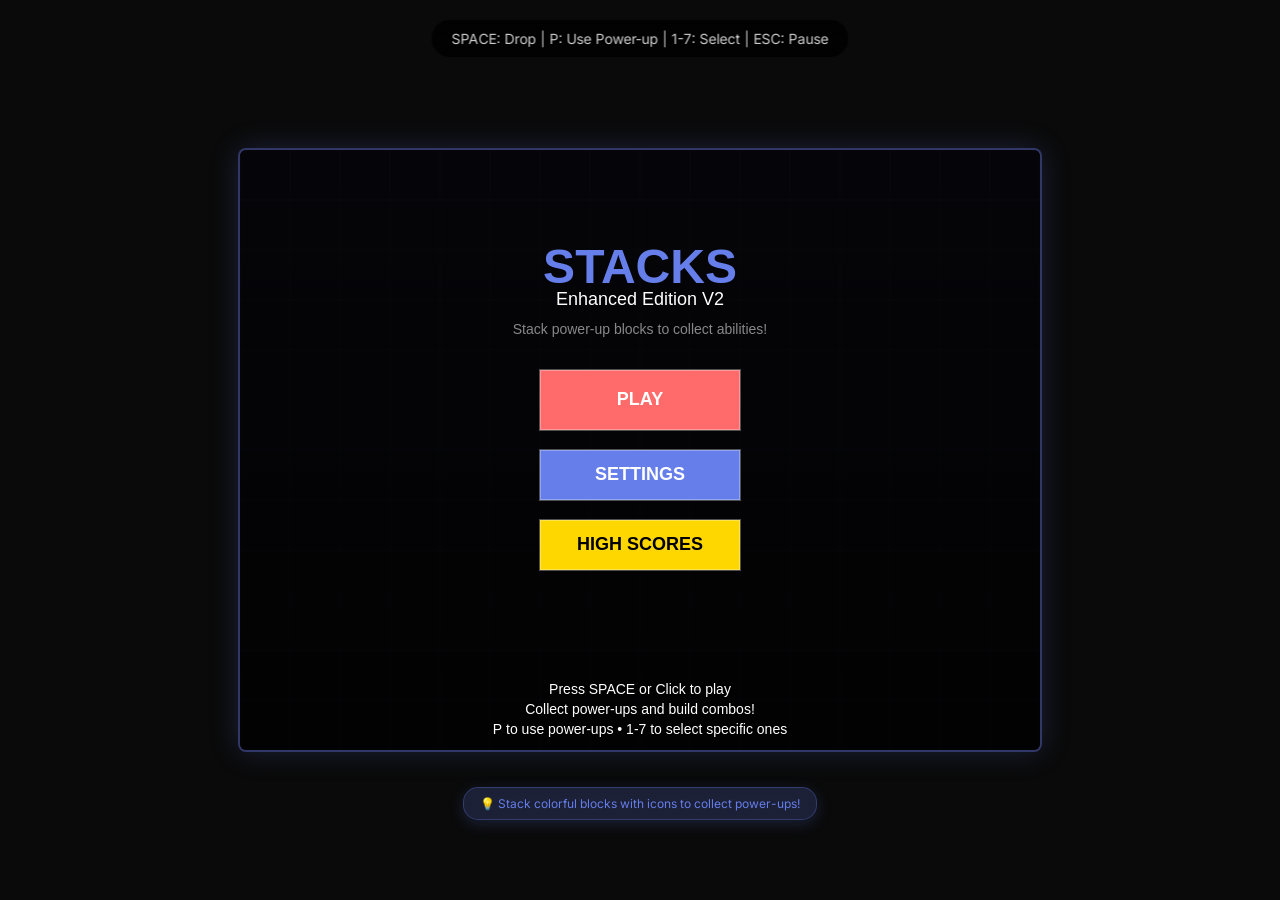
<file: index.html>
<!DOCTYPE html>
<html lang="en">
<head>
    <meta charset="UTF-8">
    <meta name="viewport" content="width=device-width, initial-scale=1.0, user-scalable=no">
    <title>STACKS - Enhanced Edition V2</title>
    
    <!-- SEO and Social Media Meta Tags -->
    <meta name="description" content="Enhanced stacking game with improved power-ups and inventory system!">
    <meta name="keywords" content="stacks game, html5 game, arcade, power-ups, inventory">
    <meta name="author" content="Enhanced Game Developer V2">
    
    <!-- Open Graph Meta Tags -->
    <meta property="og:title" content="STACKS - Enhanced V2">
    <meta property="og:description" content="Enhanced stacking game with improved power-ups!">
    <meta property="og:image" content="./stacks-preview.jpg">
    <meta property="og:url" content="">
    <meta property="og:type" content="website">
    
    <!-- Favicon and App Icons -->
    <link rel="icon" type="image/x-icon" href="./favicon.ico">
    <link rel="apple-touch-icon" href="./apple-touch-icon.png">
    
    <!-- PWA Manifest -->
    <link rel="manifest" href="./manifest.json">
    <meta name="theme-color" content="#667eea">
    
    <!-- Google Fonts -->
    <link href="https://fonts.googleapis.com/css2?family=Orbitron:wght@400;700;900&family=Inter:wght@400;600;800&display=swap" rel="stylesheet">
    
    <style>
        * {
            margin: 0;
            padding: 0;
            box-sizing: border-box;
        }

        body {
            font-family: 'Inter', -apple-system, BlinkMacSystemFont, 'Segoe UI', Roboto, sans-serif;
            background: #0a0a0a;
            color: #ffffff;
            overflow: hidden;
            user-select: none;
            -webkit-user-select: none;
            touch-action: none;
            position: fixed;
            width: 100%;
            height: 100%;
            display: flex;
            justify-content: center;
            align-items: center;
        }

        .game-container {
            position: relative;
            width: 100vw;
            height: 100vh;
            display: flex;
            flex-direction: column;
            justify-content: center;
            align-items: center;
        }

        .game-canvas {
            border: 2px solid rgba(102, 126, 234, 0.3);
            border-radius: 8px;
            box-shadow: 0 0 30px rgba(102, 126, 234, 0.2);
            background: #1a1a2e;
            max-width: 100%;
            max-height: 100vh;
            image-rendering: pixelated;
            cursor: pointer;
        }

        .game-canvas:hover {
            border-color: rgba(102, 126, 234, 0.5);
            box-shadow: 0 0 40px rgba(102, 126, 234, 0.3);
        }

        .mobile-controls {
            position: fixed;
            bottom: 20px;
            left: 50%;
            transform: translateX(-50%);
            display: none;
            z-index: 1000;
        }

        .drop-button {
            background: linear-gradient(135deg, #667eea 0%, #764ba2 100%);
            color: white;
            border: none;
            padding: 15px 30px;
            border-radius: 50px;
            font-size: 18px;
            font-weight: bold;
            cursor: pointer;
            box-shadow: 0 4px 15px rgba(102, 126, 234, 0.3);
            transition: all 0.3s ease;
            display: flex;
            align-items: center;
            gap: 10px;
        }

        .drop-button:hover {
            transform: translateY(-2px);
            box-shadow: 0 6px 20px rgba(102, 126, 234, 0.4);
        }

        .drop-button:active {
            transform: translateY(0);
            box-shadow: 0 2px 10px rgba(102, 126, 234, 0.3);
        }

        .drop-icon {
            font-size: 20px;
        }

        .powerup-controls {
            position: fixed;
            bottom: 80px;
            left: 50%;
            transform: translateX(-50%);
            display: flex;
            flex-direction: column;
            align-items: center;
            gap: 10px;
            z-index: 1000;
        }

        .powerup-button {
            background: linear-gradient(135deg, #ff6b6b 0%, #ff8e53 100%);
            color: white;
            border: none;
            padding: 12px 20px;
            border-radius: 25px;
            font-size: 14px;
            font-weight: bold;
            cursor: pointer;
            box-shadow: 0 4px 15px rgba(255, 107, 107, 0.4);
            transition: all 0.3s ease;
            display: flex;
            align-items: center;
            gap: 8px;
        }

        .powerup-button:hover {
            transform: translateY(-2px);
            box-shadow: 0 6px 20px rgba(255, 107, 107, 0.5);
        }

        .powerup-button:active {
            transform: translateY(0);
            box-shadow: 0 2px 10px rgba(255, 107, 107, 0.3);
        }

        .powerup-icon {
            font-size: 16px;
        }

        .powerup-inventory {
            display: flex;
            gap: 8px;
            flex-wrap: wrap;
            justify-content: center;
            max-width: 300px;
        }

        .powerup-slot {
            background: rgba(255, 255, 255, 0.1);
            border: 2px solid rgba(255, 255, 255, 0.3);
            border-radius: 15px;
            padding: 8px 12px;
            font-size: 12px;
            color: white;
            text-align: center;
            min-width: 40px;
            position: relative;
        }

        .powerup-slot.filled {
            background: rgba(255, 107, 107, 0.3);
            border-color: #ff6b6b;
        }

        .powerup-slot-number {
            position: absolute;
            top: -8px;
            left: -8px;
            background: #ff6b6b;
            color: white;
            border-radius: 50%;
            width: 20px;
            height: 20px;
            font-size: 10px;
            display: flex;
            align-items: center;
            justify-content: center;
        }

        .mobile-nav-controls {
            position: fixed;
            top: 20px;
            right: 20px;
            display: none;
            flex-direction: column;
            gap: 10px;
            z-index: 1000;
        }

        .nav-button {
            background: linear-gradient(135deg, #667eea 0%, #764ba2 100%);
            color: white;
            border: none;
            padding: 10px 15px;
            border-radius: 20px;
            font-size: 12px;
            font-weight: bold;
            cursor: pointer;
            box-shadow: 0 4px 15px rgba(102, 126, 234, 0.3);
            transition: all 0.3s ease;
            display: flex;
            align-items: center;
            gap: 6px;
            min-width: 80px;
            justify-content: center;
        }

        .nav-button:hover {
            transform: translateY(-2px);
            box-shadow: 0 6px 20px rgba(102, 126, 234, 0.4);
        }

        .nav-button:active {
            transform: translateY(0);
            box-shadow: 0 2px 10px rgba(102, 126, 234, 0.3);
        }

        .nav-icon {
            font-size: 14px;
        }

        .nav-text {
            font-size: 11px;
        }

        .restart-button {
            background: linear-gradient(135deg, #ff6b6b 0%, #ff8e53 100%);
            box-shadow: 0 4px 15px rgba(255, 107, 107, 0.3);
        }

        .restart-button:hover {
            box-shadow: 0 6px 20px rgba(255, 107, 107, 0.4);
        }

        .home-button {
            background: linear-gradient(135deg, #4ecdc4 0%, #44a08d 100%);
            box-shadow: 0 4px 15px rgba(78, 205, 196, 0.3);
        }

        .home-button:hover {
            box-shadow: 0 6px 20px rgba(78, 205, 196, 0.4);
        }

        .instructions {
            position: fixed;
            top: 20px;
            left: 50%;
            transform: translateX(-50%);
            background: rgba(0, 0, 0, 0.8);
            padding: 10px 20px;
            border-radius: 20px;
            font-size: 14px;
            color: #ccc;
            text-align: center;
            z-index: 1000;
            backdrop-filter: blur(10px);
        }

        .power-up-hint {
            position: fixed;
            bottom: 80px;
            left: 50%;
            transform: translateX(-50%);
            background: rgba(102, 126, 234, 0.2);
            padding: 8px 16px;
            border-radius: 15px;
            font-size: 12px;
            color: #667eea;
            text-align: center;
            z-index: 1000;
            backdrop-filter: blur(10px);
            border: 1px solid rgba(102, 126, 234, 0.3);
            box-shadow: 0 4px 15px rgba(102, 126, 234, 0.2);
        }

        /* Mobile responsive */
        @media (max-width: 768px) {
            .mobile-controls {
                display: block;
            }
            
            .mobile-nav-controls {
                display: flex;
            }
            
            .instructions {
                font-size: 12px;
                padding: 8px 16px;
                top: 10px;
            }
            
            .power-up-hint {
                font-size: 11px;
                bottom: 70px;
                padding: 6px 12px;
            }
        }

        /* Loading animation */
        @keyframes pulse {
            0% { opacity: 1; }
            50% { opacity: 0.5; }
            100% { opacity: 1; }
        }

        .loading {
            animation: pulse 1.5s infinite;
        }

        /* Power-up notification */
        @keyframes slideIn {
            from {
                transform: translateX(-50%) translateY(20px);
                opacity: 0;
            }
            to {
                transform: translateX(-50%) translateY(0);
                opacity: 1;
            }
        }

        .power-up-notification {
            position: fixed;
            top: 60px;
            left: 50%;
            transform: translateX(-50%);
            background: linear-gradient(135deg, #667eea 0%, #764ba2 100%);
            padding: 12px 24px;
            border-radius: 25px;
            font-size: 14px;
            font-weight: bold;
            color: white;
            text-align: center;
            z-index: 2000;
            animation: slideIn 0.3s ease-out;
            box-shadow: 0 4px 15px rgba(102, 126, 234, 0.4);
        }
    </style>
</head>
<body>
    <div class="game-container">
        <canvas id="gameCanvas" class="game-canvas" width="400" height="600"></canvas>
        
        <div class="instructions">
            SPACE: Drop | P: Use Power-up | 1-7: Select | ESC: Pause
        </div>
        
        <div class="power-up-hint">
            💡 Stack colorful blocks with icons to collect power-ups!
        </div>
        
        <div class="mobile-controls">
            <button id="dropButton" class="drop-button">
                <span class="drop-icon">▼</span>
                <span class="drop-text">DROP</span>
            </button>
            
            <!-- Power-up controls for mobile -->
            <div id="powerUpControls" class="powerup-controls" style="display: none;">
                <button id="powerUpButton" class="powerup-button">
                    <span class="powerup-icon">⚡</span>
                    <span class="powerup-text">USE POWER-UP</span>
                </button>
                
                <div id="powerUpInventory" class="powerup-inventory">
                    <!-- Power-ups will be shown here -->
                </div>
            </div>
            
            <!-- Mobile navigation controls -->
            <div id="mobileNavControls" class="mobile-nav-controls">
                <button id="restartButton" class="nav-button restart-button">
                    <span class="nav-icon">🔄</span>
                    <span class="nav-text">RESTART</span>
                </button>
                
                <button id="homeButton" class="nav-button home-button">
                    <span class="nav-icon">🏠</span>
                    <span class="nav-text">HOME</span>
                </button>
            </div>
        </div>
    </div>

    <!-- Include modular JavaScript files -->
    <script src="stateManager.js"></script>
    <script src="particleSystem.js"></script>
    <script src="soundSystem.js"></script>
    <script src="old-stacks.js"></script>
    
    <script>
        // Mobile drop button
        document.getElementById('dropButton')?.addEventListener('click', () => {
            const event = new CustomEvent('dropBlock');
            document.dispatchEvent(event);
        });
        
        // Mobile power-up button
        document.getElementById('powerUpButton')?.addEventListener('click', () => {
            // Trigger power-up activation
            if (window.game && window.game.activateNextPowerUp) {
                window.game.activateNextPowerUp();
            }
        });
        
        // Mobile restart button
        document.getElementById('restartButton')?.addEventListener('click', () => {
            if (window.game && window.game.stateManager) {
                // Restart the game
                window.game.stateManager.setState('playing');
                console.log('🔄 Game restarted (mobile button)');
            }
        });
        
        // Mobile home button
        document.getElementById('homeButton')?.addEventListener('click', () => {
            if (window.game && window.game.stateManager) {
                // Go back to main menu
                window.game.stateManager.setState('menu');
                console.log('🏠 Returned to main menu (mobile button)');
            }
        });
        
        // Update mobile power-up display
        function updateMobilePowerUpDisplay() {
            const powerUpControls = document.getElementById('powerUpControls');
            const powerUpInventory = document.getElementById('powerUpInventory');
            
            if (window.game && window.game.collectedPowerUps) {
                const powerUps = window.game.collectedPowerUps;
                
                // Show/hide power-up controls based on inventory
                if (powerUps.length > 0) {
                    powerUpControls.style.display = 'flex';
                    
                    // Clear and rebuild inventory display
                    powerUpInventory.innerHTML = '';
                    
                    powerUps.forEach((powerUp, index) => {
                        const slot = document.createElement('div');
                        slot.className = 'powerup-slot filled';
                        slot.innerHTML = `
                            <div class="powerup-slot-number">${index + 1}</div>
                            ${powerUp.icon}
                        `;
                        
                        // Make slots clickable to use specific power-ups
                        slot.addEventListener('click', () => {
                            if (window.game && window.game.activatePowerUpByIndex) {
                                window.game.activatePowerUpByIndex(index);
                            }
                        });
                        
                        powerUpInventory.appendChild(slot);
                    });
                } else {
                    powerUpControls.style.display = 'none';
                }
            }
        }
        
        // Update power-up display every second
        setInterval(updateMobilePowerUpDisplay, 1000);
        
        // Make game globally accessible for mobile controls
        window.addEventListener('load', () => {
            setTimeout(() => {
                if (typeof StacksGameEnhancedV2 !== 'undefined') {
                    // Store game instance globally
                    const originalGameLoop = StacksGameEnhancedV2.prototype.gameLoop;
                    StacksGameEnhancedV2.prototype.gameLoop = function(currentTime = 0) {
                        // Store game instance globally
                        window.game = this;
                        return originalGameLoop.call(this, currentTime);
                    };
                }
            }, 1000);
        });
        
        // Prevent zoom on double tap for mobile
        let lastTouchEnd = 0;
        document.addEventListener('touchend', (event) => {
            const now = Date.now();
            if (now - lastTouchEnd <= 300) {
                event.preventDefault();
            }
            lastTouchEnd = now;
        }, false);
        
        // Hide instructions after 8 seconds
        setTimeout(() => {
            const instructions = document.querySelector('.instructions');
            const hint = document.querySelector('.power-up-hint');
            
            if (instructions) {
                instructions.style.transition = 'opacity 1s ease-out';
                instructions.style.opacity = '0';
                setTimeout(() => {
                    instructions.style.display = 'none';
                }, 1000);
            }
            
            if (hint) {
                setTimeout(() => {
                    hint.style.transition = 'opacity 1s ease-out';
                    hint.style.opacity = '0';
                    setTimeout(() => {
                        hint.style.display = 'none';
                    }, 1000);
                }, 2000);
            }
        }, 8000);
        
        // Error handling
        window.addEventListener('error', (event) => {
            console.error('Game error:', event.error);
        });
        
        // Console enhancements for power-up feedback
        const originalLog = console.log;
        console.log = function(...args) {
            originalLog.apply(console, args);
            
            // Show power-up collection notifications
            const message = args.join(' ');
            if (message.includes('🎁 Collected')) {
                updateMobilePowerUpDisplay();
            }
        };
    </script>
</body>
</html>
</file>
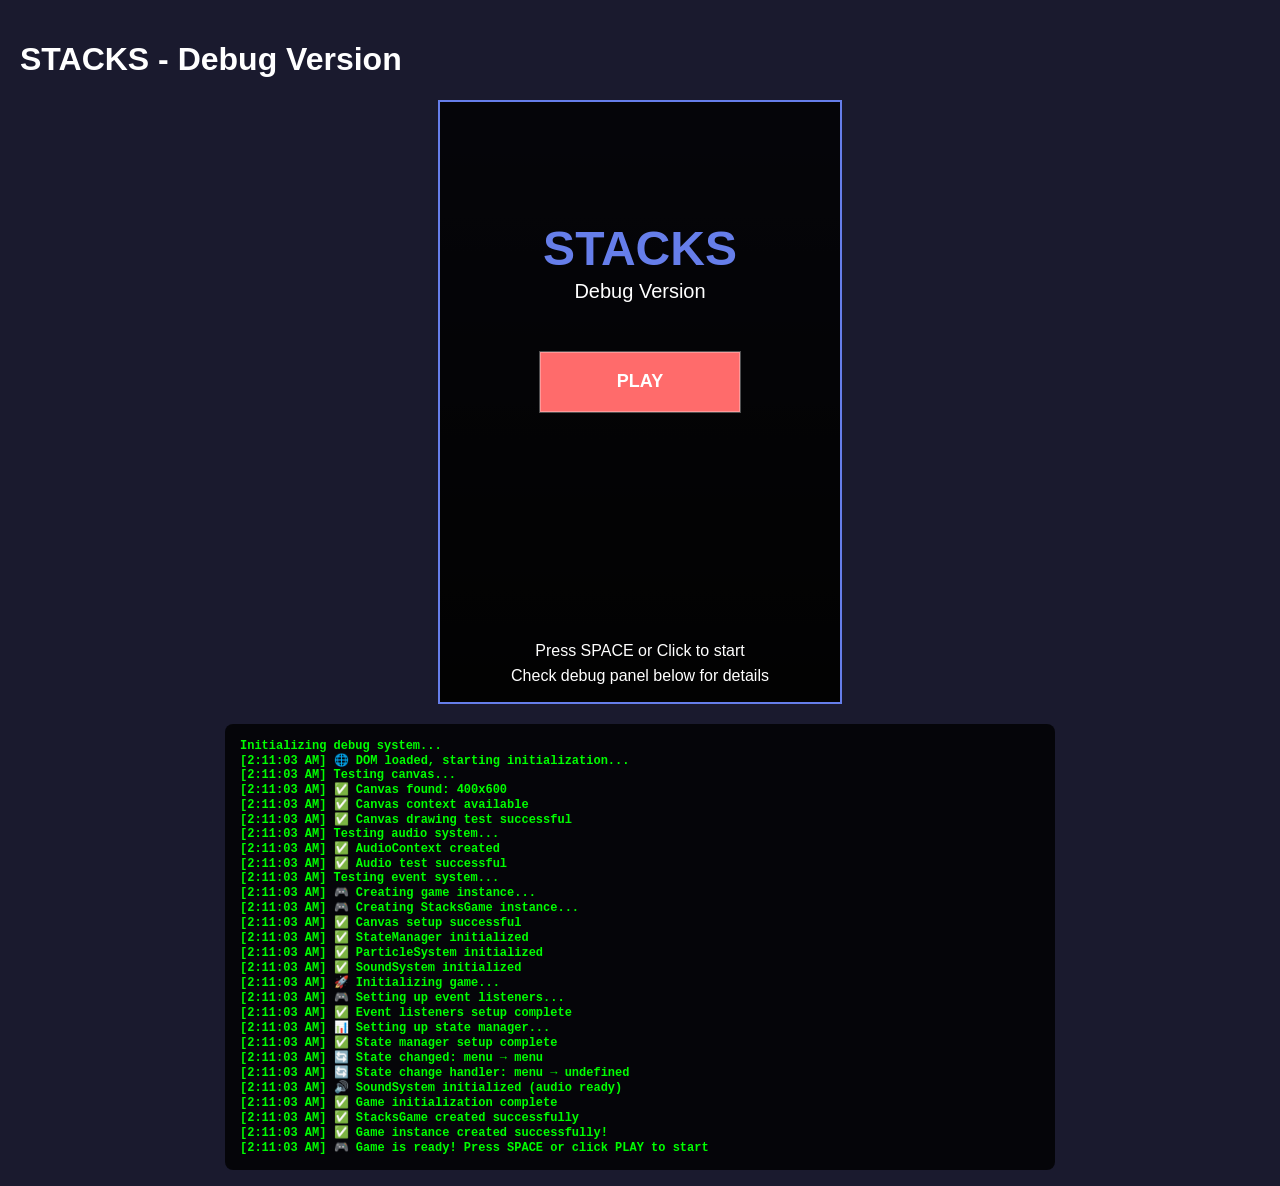
<file: old-stacks.html>
<!DOCTYPE html>
<html lang="en">
<head>
    <meta charset="UTF-8">
    <meta name="viewport" content="width=device-width, initial-scale=1.0, user-scalable=no">
    <title>STACKS - Debug Version</title>
    <style>
        body {
            margin: 0;
            padding: 20px;
            background: #1a1a2e;
            color: #ffffff;
            font-family: Arial, sans-serif;
        }
        #gameCanvas {
            border: 2px solid #667eea;
            background: #0a0a0a;
            display: block;
            margin: 20px auto;
        }
        #debug {
            background: rgba(0,0,0,0.8);
            padding: 15px;
            border-radius: 8px;
            margin: 20px auto;
            max-width: 800px;
            font-family: monospace;
            font-size: 12px;
        }
        .status {
            color: #00ff00;
            font-weight: bold;
        }
        .error {
            color: #ff0000;
            font-weight: bold;
        }
        .warning {
            color: #ffff00;
            font-weight: bold;
        }
    </style>
</head>
<body>
    <h1>STACKS - Debug Version</h1>
    <canvas id="gameCanvas" width="400" height="600"></canvas>
    
    <div id="debug">
        <div class="status">Initializing debug system...</div>
    </div>

    <script>
        const debugDiv = document.getElementById('debug');
        
        function log(message, type = 'info') {
            const timestamp = new Date().toLocaleTimeString();
            const className = type === 'error' ? 'error' : type === 'warning' ? 'warning' : 'status';
            debugDiv.innerHTML += `<div class="${className}">[${timestamp}] ${message}</div>`;
            console.log(`[${timestamp}] ${message}`);
            debugDiv.scrollTop = debugDiv.scrollHeight;
        }
        
        function testCanvas() {
            log('Testing canvas...');
            const canvas = document.getElementById('gameCanvas');
            if (!canvas) {
                log('❌ Canvas not found!', 'error');
                return false;
            }
            log(`✅ Canvas found: ${canvas.width}x${canvas.height}`);
            
            const ctx = canvas.getContext('2d');
            if (!ctx) {
                log('❌ Canvas context not available!', 'error');
                return false;
            }
            log('✅ Canvas context available');
            
            // Test drawing
            ctx.fillStyle = '#ff0000';
            ctx.fillRect(10, 10, 50, 50);
            log('✅ Canvas drawing test successful');
            return true;
        }
        
        function testAudio() {
            log('Testing audio system...');
            try {
                const AudioContext = window.AudioContext || window.webkitAudioContext;
                if (!AudioContext) {
                    log('⚠️ Web Audio API not supported', 'warning');
                    return false;
                }
                
                const audioContext = new AudioContext();
                log('✅ AudioContext created');
                
                // Test oscillator
                const oscillator = audioContext.createOscillator();
                const gainNode = audioContext.createGain();
                oscillator.connect(gainNode);
                gainNode.connect(audioContext.destination);
                gainNode.gain.value = 0.01; // Very quiet
                
                oscillator.start();
                oscillator.stop(audioContext.currentTime + 0.1);
                log('✅ Audio test successful');
                return true;
            } catch (error) {
                log(`❌ Audio test failed: ${error.message}`, 'error');
                return false;
            }
        }
        
        function testEvents() {
            log('Testing event system...');
            let spacePressed = false;
            let canvasClicked = false;
            
            const spaceHandler = (e) => {
                if (e.code === 'Space') {
                    spacePressed = true;
                    log('✅ Space bar event detected');
                    document.removeEventListener('keydown', spaceHandler);
                }
            };
            
            document.addEventListener('keydown', spaceHandler);
            
            const clickHandler = () => {
                canvasClicked = true;
                log('✅ Canvas click event detected');
                document.removeEventListener('click', clickHandler);
            };
            
            document.getElementById('gameCanvas').addEventListener('click', clickHandler);
            
            setTimeout(() => {
                if (!spacePressed) log('⚠️ Space bar not pressed yet (try pressing it)', 'warning');
                if (!canvasClicked) log('⚠️ Canvas not clicked yet (try clicking it)', 'warning');
            }, 2000);
        }
        
        // Simple State Manager
        class StateManager {
            constructor() {
                this.states = {
                    MENU: 'menu',
                    PLAYING: 'playing',
                    PAUSED: 'paused',
                    GAME_OVER: 'game_over'
                };
                this.currentState = this.states.MENU;
                this.listeners = new Map();
                log('✅ StateManager initialized');
            }
            
            setState(newState, data = {}) {
                const oldState = this.currentState;
                this.currentState = newState;
                log(`🔄 State changed: ${oldState} → ${newState}`);
                this.notifyListeners({ state: newState, data, from: oldState });
            }
            
            getCurrentState() {
                return this.currentState;
            }
            
            isState(state) {
                return this.currentState === state;
            }
            
            addListener(event, callback) {
                if (!this.listeners.has(event)) {
                    this.listeners.set(event, []);
                }
                this.listeners.get(event).push(callback);
            }
            
            notifyListeners(event) {
                if (this.listeners.has('stateChanged')) {
                    this.listeners.get('stateChanged').forEach(callback => callback(event));
                }
            }
        }

        // Simple Particle System
        class ParticleSystem {
            constructor(canvas, ctx) {
                this.canvas = canvas;
                this.ctx = ctx;
                this.particles = [];
                log('✅ ParticleSystem initialized');
            }
            
            clear() {
                this.particles = [];
            }
            
            createExplosion(x, y, color, count = 30) {
                log(`💥 Creating explosion at (${x}, ${y}) with ${count} particles`);
                for (let i = 0; i < count; i++) {
                    this.particles.push({
                        x: x,
                        y: y,
                        vx: (Math.random() - 0.5) * 8,
                        vy: (Math.random() - 0.5) * 8,
                        color: color || '#ffffff',
                        life: 1.0,
                        size: Math.random() * 4 + 2
                    });
                }
            }
            
            createPerfectEffect(x, y) {
                log('⭐ Creating perfect placement effect');
                for (let i = 0; i < 20; i++) {
                    const angle = (Math.PI * 2 * i) / 20;
                    this.particles.push({
                        x: x,
                        y: y,
                        vx: Math.cos(angle) * 5,
                        vy: Math.sin(angle) * 5,
                        color: '#00ff00',
                        life: 1.0,
                        size: 3
                    });
                }
            }
            
            update() {
                this.particles = this.particles.filter(p => {
                    p.x += p.vx;
                    p.y += p.vy;
                    p.vy += 0.2;
                    p.life -= 0.02;
                    return p.life > 0;
                });
            }
            
            render() {
                this.particles.forEach(p => {
                    this.ctx.globalAlpha = p.life;
                    this.ctx.fillStyle = p.color;
                    this.ctx.fillRect(p.x - p.size/2, p.y - p.size/2, p.size, p.size);
                });
                this.ctx.globalAlpha = 1;
            }
        }

        // Simple Sound System
        class SoundSystem {
            constructor() {
                this.initialized = false;
                log('✅ SoundSystem initialized');
            }
            
            initialize() {
                this.initialized = true;
                log('🔊 SoundSystem initialized (audio ready)');
            }
            
            playSound(type) {
                if (!this.initialized) {
                    log('⚠️ Sound not initialized', 'warning');
                    return;
                }
                
                log(`🔊 Playing sound: ${type}`);
                try {
                    const audioContext = new (window.AudioContext || window.webkitAudioContext)();
                    const oscillator = audioContext.createOscillator();
                    const gainNode = audioContext.createGain();
                    
                    oscillator.connect(gainNode);
                    gainNode.connect(audioContext.destination);
                    
                    switch(type) {
                        case 'blockLand':
                            oscillator.frequency.value = 440;
                            gainNode.gain.value = 0.1;
                            break;
                        case 'perfectPlacement':
                            oscillator.frequency.value = 880;
                            gainNode.gain.value = 0.1;
                            break;
                        case 'gameOver':
                            oscillator.frequency.value = 220;
                            gainNode.gain.value = 0.1;
                            break;
                        default:
                            oscillator.frequency.value = 440;
                            gainNode.gain.value = 0.05;
                    }
                    
                    oscillator.start();
                    oscillator.stop(audioContext.currentTime + 0.1);
                } catch (error) {
                    log(`❌ Sound play failed: ${error.message}`, 'error');
                }
            }
            
            playComboSound(combo) {
                log(`🎵 Playing combo sound for combo x${combo}`);
                this.playSound('blockLand');
            }
        }

        // Debug StacksGame Class
        class StacksGame {
            constructor() {
                log('🎮 Creating StacksGame instance...');
                
                try {
                    // Canvas setup
                    this.canvas = document.getElementById('gameCanvas');
                    this.ctx = this.canvas.getContext('2d');
                    if (!this.ctx) {
                        throw new Error('Canvas context not available');
                    }
                    log('✅ Canvas setup successful');
                    
                    // Game systems
                    this.stateManager = new StateManager();
                    this.particleSystem = new ParticleSystem(this.canvas, this.ctx);
                    this.soundSystem = new SoundSystem();
                    
                    // Game state
                    this.score = 0;
                    this.combo = 0;
                    this.maxCombo = 0;
                    this.level = 1;
                    this.blocks = [];
                    this.currentBlock = null;
                    this.lastBlock = null;
                    this.gameHeight = 0;
                    this.maxHeight = this.canvas.height - 100;
                    
                    // Block physics
                    this.blockSpeed = 3;
                    this.blockDirection = 1;
                    this.lastBlockWidth = 100;
                    this.perfectStacks = 0;
                    this.totalStacks = 0;
                    
                    // Visual effects
                    this.screenShake = 0;
                    this.screenShakeDecay = 0.9;
                    this.backgroundOffset = 0;
                    this.particlesEnabled = true;
                    
                    // Controls
                    this.controls = {
                        space: false,
                        mouse: false,
                        touch: false,
                        touchStartX: 0,
                        touchStartY: 0
                    };
                    
                    // Colors
                    this.themes = {
                        marvel: ['#FF0000', '#FFD700', '#0000FF', '#FFFFFF', '#FF0000', '#8B0000', '#9B59B6', '#FF6B35', '#3498DB', '#2ECC71'],
                        sonic: ['#0066CC', '#FF0000', '#FFFFFF', '#FFD700', '#FF6B6B', '#000000', '#FFA500', '#800080', '#00CED1', '#FF1493']
                    };
                    
                    this.currentTheme = 'marvel';
                    this.blockColors = this.themes.marvel;
                    
                    // Performance
                    this.lastTime = 0;
                    this.fps = 60;
                    this.targetFPS = 60;
                    this.frameSkip = 0;
                    
                    this.init();
                    log('✅ StacksGame created successfully');
                    
                } catch (error) {
                    log(`❌ StacksGame creation failed: ${error.message}`, 'error');
                    throw error;
                }
            }
            
            init() {
                log('🚀 Initializing game...');
                this.setupEventListeners();
                this.setupStateManager();
                this.stateManager.setState('menu');
                
                // Start game loop
                this.gameLoop();
                log('✅ Game initialization complete');
            }
            
            setupEventListeners() {
                log('🎮 Setting up event listeners...');
                
                // Keyboard controls
                document.addEventListener('keydown', (e) => {
                    if (e.code === 'Space') {
                        e.preventDefault();
                        this.controls.space = true;
                        log('🎯 Space bar pressed');
                        this.handleSpacePress();
                    }
                    if (e.code === 'Escape') {
                        this.handleEscapePress();
                    }
                    if (e.code === 'Enter') {
                        this.handleEnterPress();
                    }
                });
                
                document.addEventListener('keyup', (e) => {
                    if (e.code === 'Space') {
                        this.controls.space = false;
                    }
                });
                
                // Mouse controls
                this.canvas.addEventListener('click', () => {
                    this.controls.mouse = true;
                    log('🖱️ Canvas clicked');
                    this.handleClick();
                });
                
                // Touch controls
                this.canvas.addEventListener('touchstart', (e) => {
                    e.preventDefault();
                    this.controls.touch = true;
                    const touch = e.touches[0];
                    this.controls.touchStartX = touch.clientX;
                    this.controls.touchStartY = touch.clientY;
                    log('📱 Touch started');
                    this.handleTouch();
                });
                
                this.canvas.addEventListener('touchend', (e) => {
                    e.preventDefault();
                    this.controls.touch = false;
                });
                
                log('✅ Event listeners setup complete');
            }
            
            setupStateManager() {
                log('📊 Setting up state manager...');
                this.stateManager.addListener('stateChanged', (data) => {
                    this.handleStateChange(data);
                });
                log('✅ State manager setup complete');
            }
            
            handleStateChange(data) {
                const { from, to } = data;
                log(`🔄 State change handler: ${from} → ${to}`);
                
                // Initialize audio on first interaction
                if (!this.soundSystem.initialized) {
                    this.soundSystem.initialize();
                }
                
                switch (to) {
                    case 'menu':
                        this.resetGame();
                        break;
                    case 'playing':
                        this.startGame();
                        break;
                    case 'paused':
                        this.pauseGame();
                        break;
                    case 'game_over':
                        this.endGame();
                        break;
                }
            }
            
            handleSpacePress() {
                log('🎮 Space bar handler called');
                if (this.stateManager.isState('playing')) {
                    this.dropBlock();
                } else if (this.stateManager.isState('menu')) {
                    log('🎮 Starting game from menu');
                    this.stateManager.setState('playing');
                } else if (this.stateManager.isState('game_over')) {
                    log('🎮 Restarting game from game over');
                    this.stateManager.setState('playing');
                }
            }
            
            handleEscapePress() {
                if (this.stateManager.isState('playing')) {
                    this.stateManager.setState('paused');
                } else if (this.stateManager.isState('paused')) {
                    this.stateManager.setState('playing');
                }
            }
            
            handleEnterPress() {
                if (this.stateManager.isState('menu')) {
                    this.stateManager.setState('playing');
                }
            }
            
            handleClick() {
                if (this.stateManager.isState('playing')) {
                    this.dropBlock();
                }
            }
            
            handleTouch() {
                if (this.stateManager.isState('playing')) {
                    this.dropBlock();
                }
            }
            
            startGame() {
                log('🎮 Starting game...');
                this.resetGame();
                this.createInitialBlock();
                log('✅ Game started');
            }
            
            resetGame() {
                log('🔄 Resetting game state...');
                this.score = 0;
                this.combo = 0;
                this.level = 1;
                this.blocks = [];
                this.currentBlock = null;
                this.lastBlock = null;
                this.gameHeight = 0;
                this.blockSpeed = 3;
                this.perfectStacks = 0;
                this.totalStacks = 0;
                this.screenShake = 0;
                this.isNewHighScore = false;
                this.particleSystem.clear();
                log('✅ Game reset complete');
            }
            
            createInitialBlock() {
                log('🎯 Creating initial block...');
                this.currentBlock = {
                    x: this.canvas.width / 2 - 50,
                    y: 50,
                    width: 100,
                    height: 20,
                    color: this.getRandomColor(),
                    direction: 1,
                    speed: this.blockSpeed
                };
                log(`✅ Initial block created: ${JSON.stringify({
                    x: this.currentBlock.x,
                    y: this.currentBlock.y,
                    width: this.currentBlock.width,
                    color: this.currentBlock.color
                })}`);
            }
            
            getRandomColor() {
                const color = this.blockColors[Math.floor(Math.random() * this.blockColors.length)];
                log(`🎨 Random color selected: ${color}`);
                return color;
            }
            
            dropBlock() {
                log('🎯 Drop block called');
                if (!this.currentBlock) {
                    log('❌ No current block to drop!', 'error');
                    return;
                }
                if (!this.stateManager.isState('playing')) {
                    log('❌ Game not in playing state!', 'error');
                    return;
                }
                
                log(`🎯 Dropping block at (${this.currentBlock.x}, ${this.currentBlock.y})`);
                this.soundSystem.playSound('blockLand');
                
                // Create particle effect
                this.particleSystem.createExplosion(
                    this.currentBlock.x + this.currentBlock.width / 2,
                    this.currentBlock.y + this.currentBlock.height / 2,
                    this.currentBlock.color
                );
                
                // Check if block is placed correctly
                if (this.checkBlockPlacement()) {
                    this.placeBlock();
                } else {
                    this.gameOver();
                }
            }
            
            checkBlockPlacement() {
                if (!this.lastBlock) {
                    log('✅ First block - always succeeds');
                    return true;
                }
                
                const blockLeft = this.currentBlock.x;
                const blockRight = this.currentBlock.x + this.currentBlock.width;
                const lastBlockLeft = this.lastBlock.x;
                const lastBlockRight = this.lastBlock.x + this.lastBlock.width;
                
                // Check if blocks overlap
                const overlap = blockRight > lastBlockLeft && blockLeft < lastBlockRight;
                log(`🔍 Block placement check: overlap=${overlap}, block=[${blockLeft}, ${blockRight}], last=[${lastBlockLeft}, ${lastBlockRight}]`);
                return overlap;
            }
            
            placeBlock() {
                log('✅ Placing block successfully');
                this.totalStacks++;
                
                // Calculate perfect placement bonus
                let isPerfect = false;
                if (this.lastBlock) {
                    const centerDiff = Math.abs(
                        (this.currentBlock.x + this.currentBlock.width / 2) -
                        (this.lastBlock.x + this.lastBlock.width / 2)
                    );
                    
                    isPerfect = centerDiff < 5;
                    log(`🎯 Perfect placement check: centerDiff=${centerDiff}, isPerfect=${isPerfect}`);
                    
                    if (isPerfect) {
                        this.perfectStacks++;
                        this.combo++;
                        this.score += 100 * this.level * (1 + this.combo * 0.5);
                        this.soundSystem.playSound('perfectPlacement');
                        this.particleSystem.createPerfectEffect(
                            this.currentBlock.x + this.currentBlock.width / 2,
                            this.currentBlock.y + this.currentBlock.height / 2
                        );
                        this.triggerScreenShake(5);
                        log(`🌟 Perfect placement! Combo: x${this.combo}, Score: ${this.score}`);
                    } else {
                        this.combo = 0;
                        this.score += 50 * this.level;
                        log(`✅ Good placement! Score: ${this.score}`);
                    }
                } else {
                    this.score += 50 * this.level;
                    log(`✅ First block! Score: ${this.score}`);
                }
                
                // Create combo effect
                if (this.combo > 0) {
                    this.soundSystem.playComboSound(this.combo);
                }
                
                // Calculate new block width based on placement
                if (this.lastBlock) {
                    const blockLeft = this.currentBlock.x;
                    const blockRight = this.currentBlock.x + this.currentBlock.width;
                    const lastBlockLeft = this.lastBlock.x;
                    const lastBlockRight = this.lastBlock.x + this.lastBlock.width;
                    
                    const overlapLeft = Math.max(blockLeft, lastBlockLeft);
                    const overlapRight = Math.min(blockRight, lastBlockRight);
                    const overlapWidth = overlapRight - overlapLeft;
                    
                    // Cut the block to the overlap
                    if (overlapWidth > 0) {
                        this.currentBlock.x = overlapLeft;
                        this.currentBlock.width = overlapWidth;
                        log(`✂️ Block cut to overlap: new width=${overlapWidth}`);
                    }
                }
                
                // Add block to stack
                this.blocks.push(this.currentBlock);
                this.lastBlock = this.currentBlock;
                this.lastBlockWidth = this.currentBlock.width;
                
                // Update game height
                this.gameHeight += this.currentBlock.height;
                
                // Check level progression
                if (this.totalStacks % 10 === 0) {
                    this.levelUp();
                }
                
                // Create new block
                this.createNewBlock();
                
                // Check for high score
                this.checkHighScore();
            }
            
            createNewBlock() {
                log('🎯 Creating new block...');
                this.currentBlock = {
                    x: 0,
                    y: this.gameHeight + 50,
                    width: this.lastBlockWidth,
                    height: 20,
                    color: this.getRandomColor(),
                    direction: 1,
                    speed: this.blockSpeed + (this.level - 1) * 0.5
                };
                log(`✅ New block created: width=${this.currentBlock.width}, speed=${this.currentBlock.speed}`);
            }
            
            levelUp() {
                log(`🎉 Level up! Now level ${this.level}`);
                this.level++;
                this.triggerScreenShake(10);
                
                // Increase difficulty
                this.blockSpeed = Math.min(this.blockSpeed + 0.3, 8);
                log(`⚡ Speed increased to ${this.blockSpeed}`);
            }
            
            triggerScreenShake(intensity) {
                log(`📳 Screen shake: intensity=${intensity}`);
                this.screenShake = intensity;
            }
            
            updateScreenShake() {
                if (this.screenShake > 0) {
                    this.screenShake *= this.screenShakeDecay;
                    if (this.screenShake < 0.1) {
                        this.screenShake = 0;
                    }
                }
            }
            
            updateCurrentBlock() {
                if (!this.currentBlock || !this.stateManager.isState('playing')) return;
                
                // Move block horizontally
                this.currentBlock.x += this.currentBlock.speed * this.currentBlock.direction;
                
                // Bounce off walls
                if (this.currentBlock.x <= 0 || 
                    this.currentBlock.x + this.currentBlock.width >= this.canvas.width) {
                    this.currentBlock.direction *= -1;
                    this.currentBlock.x = Math.max(0, 
                        Math.min(this.currentBlock.x, this.canvas.width - this.currentBlock.width));
                    log(`🏀 Block bounced off wall, direction=${this.currentBlock.direction}`);
                }
            }
            
            gameOver() {
                log(`💀 Game over! Final score: ${this.score}`);
                this.stateManager.setState('game_over', {
                    finalScore: this.score,
                    isNewRecord: this.isNewHighScore
                });
                
                this.soundSystem.playSound('gameOver');
                this.particleSystem.createExplosion(
                    this.currentBlock.x + this.currentBlock.width / 2,
                    this.currentBlock.y + this.currentBlock.height / 2,
                    '#ff0000',
                    50
                );
                this.triggerScreenShake(20);
            }
            
            endGame() {
                log('🏁 Game ended');
                this.saveHighScore();
            }
            
            checkHighScore() {
                // Simplified for debug
                if (this.score > 100) {
                    this.isNewHighScore = true;
                    log(`🏆 New high score: ${this.score}`);
                }
            }
            
            saveHighScore() {
                if (this.isNewHighScore) {
                    log('💾 High score saved');
                }
            }
            
            update(deltaTime) {
                if (!this.stateManager.isState('playing')) return;
                
                // Update current block
                this.updateCurrentBlock();
                
                // Update particles
                if (this.particlesEnabled) {
                    this.particleSystem.update();
                }
                
                // Update screen shake
                this.updateScreenShake();
                
                // Update background
                this.backgroundOffset += deltaTime * 10;
                
                // Check if block is too high
                if (this.currentBlock && this.currentBlock.y > this.maxHeight) {
                    log(`⚠️ Block too high: ${this.currentBlock.y} > ${this.maxHeight}`);
                    this.gameOver();
                }
            }
            
            render() {
                // Clear canvas
                this.ctx.fillStyle = '#0a0a0a';
                this.ctx.fillRect(0, 0, this.canvas.width, this.canvas.height);
                
                // Apply screen shake
                if (this.screenShake > 0) {
                    const shakeX = (Math.random() - 0.5) * this.screenShake;
                    const shakeY = (Math.random() - 0.5) * this.screenShake;
                    this.ctx.save();
                    this.ctx.translate(shakeX, shakeY);
                }
                
                // Draw background
                this.drawBackground();
                
                // Draw blocks
                this.drawBlocks();
                
                // Draw current block
                if (this.currentBlock) {
                    this.drawBlock(this.currentBlock);
                }
                
                // Draw particles
                if (this.particlesEnabled) {
                    this.particleSystem.render();
                }
                
                // Restore transform if screen shake was applied
                if (this.screenShake > 0) {
                    this.ctx.restore();
                }
                
                // Draw UI
                this.drawUI();
                
                // Draw menus
                this.drawMenus();
            }
            
            drawBackground() {
                // Create gradient background
                const gradient = this.ctx.createLinearGradient(0, 0, 0, this.canvas.height);
                gradient.addColorStop(0, '#1a1a2e');
                gradient.addColorStop(1, '#0a0a0a');
                this.ctx.fillStyle = gradient;
                this.ctx.fillRect(0, 0, this.canvas.width, this.canvas.height);
            }
            
            drawBlocks() {
                for (const block of this.blocks) {
                    this.drawBlock(block);
                }
            }
            
            drawBlock(block) {
                // Main block
                this.ctx.fillStyle = block.color;
                this.ctx.fillRect(block.x, block.y, block.width, block.height);
                
                // Highlight
                this.ctx.fillStyle = 'rgba(255, 255, 255, 0.3)';
                this.ctx.fillRect(block.x, block.y, block.width, 4);
                
                // Shadow
                this.ctx.fillStyle = 'rgba(0, 0, 0, 0.3)';
                this.ctx.fillRect(block.x, block.y + block.height - 4, block.width, 4);
                
                // Border
                this.ctx.strokeStyle = 'rgba(0, 0, 0, 0.5)';
                this.ctx.lineWidth = 2;
                this.ctx.strokeRect(block.x, block.y, block.width, block.height);
            }
            
            drawUI() {
                if (!this.stateManager.isState('playing')) return;
                
                // Score
                this.ctx.fillStyle = '#ffffff';
                this.ctx.font = 'bold 24px Arial';
                this.ctx.textAlign = 'left';
                this.ctx.fillText(`Score: ${this.score}`, 20, 40);
                
                // Combo
                if (this.combo > 0) {
                    this.ctx.fillStyle = '#ffd700';
                    this.ctx.font = 'bold 20px Arial';
                    this.ctx.fillText(`Combo x${this.combo}`, 20, 70);
                }
                
                // Level
                this.ctx.fillStyle = '#ffffff';
                this.ctx.font = 'bold 18px Arial';
                this.ctx.textAlign = 'right';
                this.ctx.fillText(`Level ${this.level}`, this.canvas.width - 20, 40);
            }
            
            drawMenus() {
                switch (this.stateManager.getCurrentState()) {
                    case 'menu':
                        this.drawMenu();
                        break;
                    case 'game_over':
                        this.drawGameOverMenu();
                        break;
                }
            }
            
            drawMenu() {
                // Semi-transparent overlay
                this.ctx.fillStyle = 'rgba(0, 0, 0, 0.8)';
                this.ctx.fillRect(0, 0, this.canvas.width, this.canvas.height);
                
                // Title
                this.ctx.fillStyle = '#667eea';
                this.ctx.font = 'bold 48px Arial';
                this.ctx.textAlign = 'center';
                this.ctx.fillText('STACKS', this.canvas.width / 2, 150);
                
                // Subtitle
                this.ctx.fillStyle = '#ffffff';
                this.ctx.font = '20px Arial';
                this.ctx.fillText('Debug Version', this.canvas.width / 2, 190);
                
                // Play button
                this.drawButton(
                    this.canvas.width / 2 - 100, 250, 200, 60,
                    'PLAY', '#ff6b6b', '#ffffff'
                );
                
                // Instructions
                this.ctx.fillStyle = '#ffffff';
                this.ctx.font = '16px Arial';
                this.ctx.textAlign = 'center';
                this.ctx.fillText('Press SPACE or Click to start', this.canvas.width / 2, this.canvas.height - 50);
                this.ctx.fillText('Check debug panel below for details', this.canvas.width / 2, this.canvas.height - 25);
            }
            
            drawGameOverMenu() {
                const stateData = this.stateManager.getCurrentStateData();
                
                // Semi-transparent overlay
                this.ctx.fillStyle = 'rgba(0, 0, 0, 0.8)';
                this.ctx.fillRect(0, 0, this.canvas.width, this.canvas.height);
                
                // Title
                this.ctx.fillStyle = '#ff6b6b';
                this.ctx.font = 'bold 36px Arial';
                this.ctx.textAlign = 'center';
                this.ctx.fillText('GAME OVER', this.canvas.width / 2, 150);
                
                // Show score
                this.ctx.fillStyle = '#ffffff';
                this.ctx.font = 'bold 24px Arial';
                this.ctx.fillText(`Final Score: ${stateData.finalScore}`, this.canvas.width / 2, 250);
                
                if (stateData.isNewRecord) {
                    this.ctx.fillStyle = '#00ff00';
                    this.ctx.fillText('NEW HIGH SCORE!', this.canvas.width / 2, 300);
                }
                
                // Play button
                this.drawButton(
                    this.canvas.width / 2 - 100, 350, 200, 60,
                    'PLAY AGAIN', '#ff6b6b', '#ffffff'
                );
            }
            
            drawButton(x, y, width, height, text, bgColor, textColor) {
                // Button background
                this.ctx.fillStyle = bgColor;
                this.ctx.fillRect(x, y, width, height);
                
                // Button border
                this.ctx.strokeStyle = 'rgba(255, 255, 255, 0.3)';
                this.ctx.lineWidth = 2;
                this.ctx.strokeRect(x, y, width, height);
                
                // Button text
                this.ctx.fillStyle = textColor;
                this.ctx.font = 'bold 18px Arial';
                this.ctx.textAlign = 'center';
                this.ctx.textBaseline = 'middle';
                this.ctx.fillText(text, x + width / 2, y + height / 2);
            }
            
            gameLoop(currentTime = 0) {
                const deltaTime = (currentTime - this.lastTime) / 1000;
                this.lastTime = currentTime;
                
                // Update
                this.update(deltaTime);
                
                // Render
                this.render();
                
                // Continue loop
                requestAnimationFrame((time) => this.gameLoop(time));
            }
        }

        // Initialize everything when DOM is loaded
        document.addEventListener('DOMContentLoaded', () => {
            log('🌐 DOM loaded, starting initialization...');
            
            // Run tests
            const canvasOk = testCanvas();
            const audioOk = testAudio();
            testEvents();
            
            if (canvasOk) {
                try {
                    log('🎮 Creating game instance...');
                    const game = new StacksGame();
                    log('✅ Game instance created successfully!');
                    log('🎮 Game is ready! Press SPACE or click PLAY to start');
                } catch (error) {
                    log(`❌ Game creation failed: ${error.message}`, 'error');
                    log(`Stack trace: ${error.stack}`, 'error');
                }
            } else {
                log('❌ Cannot create game - canvas tests failed', 'error');
            }
        });
    </script>
</body>
</html>
</file>
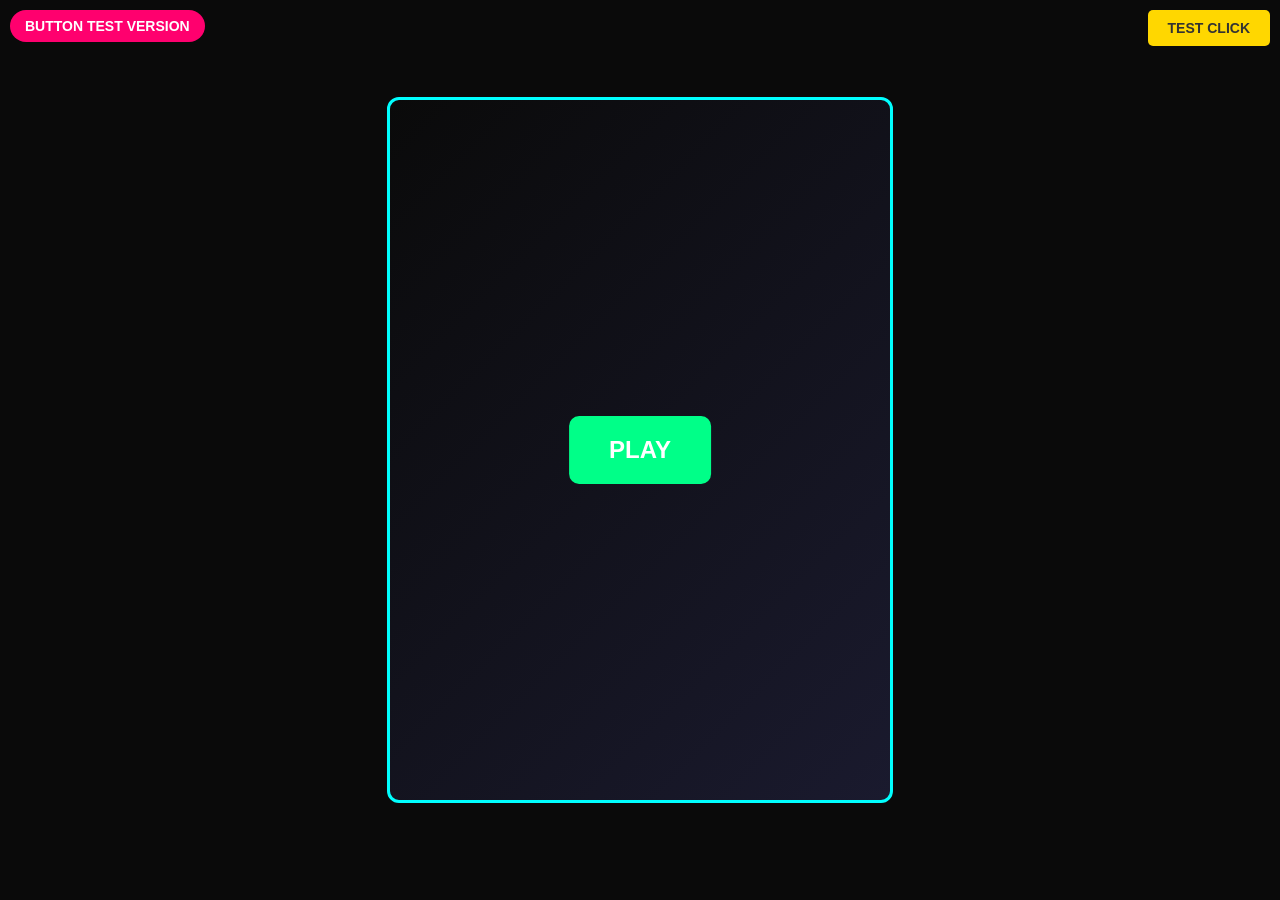
<file: version-2.html>
<!DOCTYPE html>
<html lang="en">
<head>
    <meta charset="UTF-8">
    <meta name="viewport" content="width=device-width, initial-scale=1.0, user-scalable=no">
    <title>STACKS - Button Test</title>
    
    <style>
        body {
            margin: 0;
            padding: 0;
            background: #0a0a0a;
            color: white;
            font-family: Arial, sans-serif;
            touch-action: auto;
            pointer-events: auto;
        }
        
        .game-container {
            position: relative;
            width: 100vw;
            height: 100vh;
            display: flex;
            justify-content: center;
            align-items: center;
            pointer-events: none;
        }
        
        .game-canvas {
            border: 3px solid #00ffff;
            border-radius: 12px;
            background: linear-gradient(135deg, #0a0a0a 0%, #1a1a2e 100%);
            pointer-events: none;
            z-index: 1;
        }
        
        .version-indicator {
            position: fixed;
            top: 10px;
            left: 10px;
            background: #ff006e;
            padding: 8px 15px;
            border-radius: 20px;
            font-size: 14px;
            font-weight: bold;
            color: white;
            z-index: 1000;
        }
        
        .mobile-controls {
            position: fixed;
            bottom: 20px;
            left: 50%;
            transform: translateX(-50%);
            display: none;
            z-index: 1000;
        }
        
        .drop-button {
            background: #00ffff;
            color: #0a0a0a;
            border: none;
            padding: 15px 30px;
            border-radius: 50px;
            font-size: 18px;
            font-weight: bold;
            cursor: pointer;
            pointer-events: auto;
            z-index: 9999;
        }
        
        .powerup-controls {
            position: fixed;
            bottom: 80px;
            left: 50%;
            transform: translateX(-50%);
            display: none;
            z-index: 1000;
        }
        
        .powerup-button {
            background: #ff6b6b;
            color: white;
            border: none;
            padding: 12px 20px;
            border-radius: 25px;
            font-size: 14px;
            font-weight: bold;
            cursor: pointer;
            pointer-events: auto;
            z-index: 9999;
        }
        
        .mobile-nav-controls {
            position: fixed;
            top: 20px;
            right: 20px;
            display: none;
            flex-direction: column;
            gap: 10px;
            z-index: 1000;
        }
        
        .nav-button {
            background: #667eea;
            color: white;
            border: none;
            padding: 10px 15px;
            border-radius: 20px;
            font-size: 12px;
            font-weight: bold;
            cursor: pointer;
            pointer-events: auto;
            z-index: 9999;
        }
        
        .home-button {
            background: #4ecdc4;
        }
        
        @media (max-width: 768px) {
            .mobile-controls {
                display: block;
            }
            
            .mobile-nav-controls {
                display: flex;
            }
        }
    </style>
</head>
<body>
    <div class="version-indicator">BUTTON TEST VERSION</div>
    
    <div class="game-container">
        <canvas id="gameCanvas" class="game-canvas" width="500" height="700"></canvas>
        
        <div class="mobile-controls">
            <button id="dropButton" class="drop-button">DROP</button>
            
            <div id="powerUpControls" class="powerup-controls">
                <button id="powerUpButton" class="powerup-button">POWER-UP</button>
            </div>
            
            <div id="mobileNavControls" class="mobile-nav-controls">
                <button id="homeButton" class="nav-button home-button">HOME</button>
            </div>
        </div>
    </div>

    <!-- ONLY SIMPLE BUTTON FIX -->
    <script src="simple-button-fix.js"></script>
    
    <script>
        console.log('🔧 HTML: Simple button test version loaded');
    </script>
</body>
</html>
</file>
